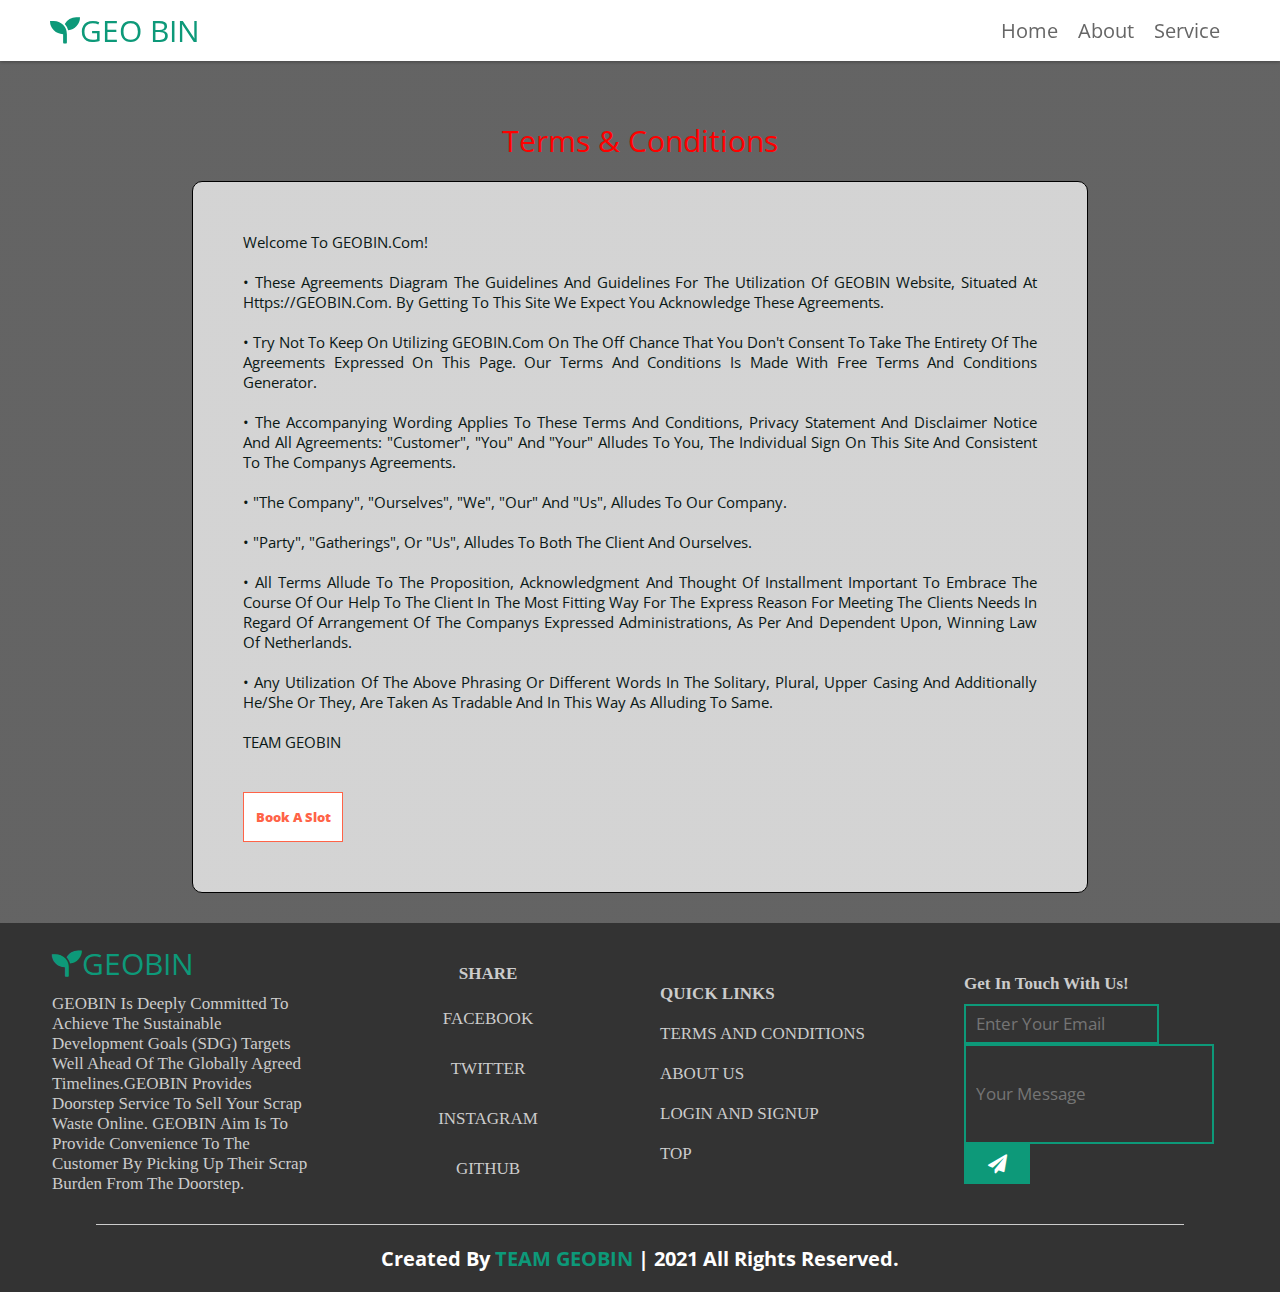
<file: auth/tems.html>
<!DOCTYPE html>
<html lang="en">
<head>
    <meta charset="UTF-8">
    <meta name="viewport" content="width=device-width, initial-scale=1.0">
    <title>GEOBIN</title>

    <!-- font awesome cdn link  -->
    <link rel="stylesheet" href="https://cdnjs.cloudflare.com/ajax/libs/font-awesome/5.15.2/css/all.min.css">

    <!-- custom css file link  -->
    <link rel="stylesheet" href="index.css">

</head>
<body>
    
<!-- header section starts  -->

<header>

<a href="#" class="logo"><i class="fas fa-seedling"></i>GEO BIN</a>

<nav class="navbar">
    <ul>
        <li><a href="#home">home</a></li>
        <li><a href="#about">about</a></li>
        <li><a href="#service">service</a></li>
    </ul>
</nav>

<div class="fas fa-bars"></div>

</header>

<!-- header section ends -->


<!-- home section starts  -->

<section class="home1" id="home1">
    <center>
    <section class="Terms">
        <div class="conta">
            <div class="h">Terms & Conditions</div>
            <p>
               
                Welcome to GEOBIN.com! 
                <br><br>
                •	These agreements diagram the guidelines and guidelines for the utilization of GEOBIN Website, situated at https://GEOBIN.com. By getting to this site we expect you acknowledge these agreements.<br><br>
                •	 Try not to keep on utilizing GEOBIN.com on the off chance that you don't consent to take the entirety of the agreements expressed on this page. Our Terms and Conditions is made with Free Terms And Conditions Generator. <br><br>
                •	The accompanying wording applies to these Terms and Conditions, Privacy Statement and Disclaimer Notice and all Agreements: "Customer", "You" and "Your" alludes to you, the individual sign on this site and consistent to the Companys agreements.<br><br>
                •	 "The Company", "Ourselves", "We", "Our" and "Us", alludes to our Company.<br><br>
                •	 "Party", "Gatherings", or "Us", alludes to both the Client and ourselves. <br><br>
                •	All terms allude to the proposition, acknowledgment and thought of installment important to embrace the course of our help to the Client in the most fitting way for the express reason for meeting the Clients needs in regard of arrangement of the Companys expressed administrations, as per and dependent upon, winning law of Netherlands.
                <br><br>•	 Any utilization of the above phrasing or different words in the solitary, plural, upper casing and additionally he/she or they, are taken as tradable and in this way as alluding to same. <br><br>
                
                TEAM GEOBIN
                <br><br><br>
               <button class="book"><a href="form/index.html"> Book A slot </a></button>
             </div>
            </p>
        </div>
    </section>

</center>

</section>

<!-- home section ends -->



<!-- footer section starts  -->

<section class="footer">

    <div class="box-container">
    
        <div class="box">
            <a href="#" class="logo"><i class="fas fa-seedling"></i>GEOBIN</a>
            <p style="font-family:Cambria; ">GEOBIN  is deeply committed to achieve the sustainable development
              
              goals (SDG) targets well ahead of the
               globally agreed timelines.GEOBIN provides doorstep service 
               to sell your scrap waste online. 
              GEOBIN aim is to provide convenience to the customer by picking up
               their scrap burden from the doorstep.</p>
        </div>
    
        <div class="box">
        
            <h3 class="share"><p style="font-family:Brush Script; ">SHARE</p></h3>
            <a href="https://www.facebook.com/"><p style="font-family:Garamond; ">FACEBOOK</p></a>
            <a href="https://www.twittwe.com/"><p style="font-family:Garamond; "> TWITTER </p></a>
            <a href="https://www.instagram.com/"><p style="font-family:Garamond; ">INSTAGRAM </p></a>
            <a href="https://www.github.com/"><p style="font-family:Garamond; ">GITHUB</p></a>
        </div>
        <div class="box">
          <h3 class="QUICK LINKS"><p style="font-family:Brush Script; ">  QUICK LINKS</p></h3>
          <a href="#"><p style="font-family:Garamond; ">  TERMS AND CONDITIONS</p></a>
          <a href="#"><p style="font-family:Garamond; ">  ABOUT US</p></a>
          <a href="#"><p style="font-family:Garamond; "> LOGIN AND SIGNUP</p></a>
          <a href="#"><p style="font-family:Garamond; ">  TOP</p></a>
      </div>
    
        <div class="box">
            <h3 class="letter"><p style="font-family:Brush Script; ">Get in touch with us!</p></h3>
            <form action="">
                <input type="email" placeholder="enter your email">
                
                <input type="email" placeholder="Your message"style="height:100px; width:250px;">
                <br>
                <button type="submit" class="fas fa-paper-plane"></button>
            </form>
        </div>
    
    </div>
    
    <h1 class="credit">created by <span>TEAM GEOBIN</span> | 2021 all rights reserved. </h1>
    <!--changes end-->
    </section>

<!-- footer section ends -->


<!-- custom js file link  -->
<script  src="index.js"></script>
<script>
    let menu = document.querySelector('.fa-bars');
let navbar = document.querySelector('.navbar');

menu.addEventListener('click',function(){
    menu.classList.toggle('fa-times');
    navbar.classList.toggle('nav-toggle');
});

window.addEventListener('scroll', () =>{
    menu.classList.remove('fa-times');
    navbar.classList.remove('nav-toggle');
});


</script>


</body>
</html>
</file>
<file: auth/index.css>
@import url('https://fonts.googleapis.com/css2?family=Open+Sans:wght@300;400;600&display=swap');

:root{
    --green:#0d9979;
}

*{
    font-family: 'Open Sans', sans-serif;
    margin:0; padding:0;
    box-sizing: border-box;
    text-transform: capitalize;
    text-decoration: none;
    transition: all .5s cubic-bezier(.37,1.14,.26,1.24);
}

*::selection{
    background:var(--green);
    color:#fff;
}

html{
    font-size: 62.5%;
    overflow-x: hidden;
}



.heading{
    text-align: center;
    font-size: 4rem;
    color:#555;
    padding:1rem;
    padding-top: 7rem;
}

.heading i{
    color:var(--green);
    font-size: 2rem;
}


header{
    display: flex;
    align-items: center;
    justify-content: space-between;
    background:#fff;
    box-shadow: 0 .1rem .3rem rgba(0,0,0,.3);
    position: fixed;
    top:0; left:0;
    z-index: 1000;
    padding: 1rem 5rem;
    width: 100%;
}

header .logo{
    color:var(--green);
    font-size: 3rem;
}

header .navbar ul{
    display: flex;
    align-items: center;
    justify-content: space-between;
    list-style: none;
}

header .navbar ul li{
    margin:0 1rem;
}

header .navbar ul li a{
    font-size: 2rem;
    color:#666;
}

header .navbar ul li a:hover{
    color:var(--green);
}

header .fa-bars{
    font-size: 3rem;
    color:#666;
    cursor: pointer;
    display: none;
}

.home{
    min-height: 100vh;
    align-items: center;
    justify-content: center;
    background:linear-gradient(rgba(43, 43, 43, 0.74),rgba(41, 41, 41, 0.74)) ,url(https://cdn.wallpapersafari.com/92/10/y13lvB.jpg) no-repeat;
    background-size: cover;
    background-position: center;
    padding-top: 100px;
}
.home1{
    min-height: 100vh;
    align-items: center;
    justify-content: center;
    background: linear-gradient(rgba(61, 61, 61, 0.801),rgba(61, 61, 61, 0.801)) ,url(https://c0.wallpaperflare.com/preview/107/394/468/agree-ankreuzen-arrangement-business-degree.jpg) no-repeat;
    background-size: cover;
    background-position: center;
    padding-top: 100px;
    padding-bottom: 30px;
}
/* form */
#email , #password{
    text-transform: lowercase;
}
.wrapper{
    overflow: hidden;
    max-width: 390px;
    background: #fff;
    padding: 30px;
    border-radius: 5px;
    box-shadow: 0px 15px 20px rgba(0,0,0,0.1);
    
  }
  .wrapper .title-text{
    display: flex;
    width: 200%;
  }
  .wrapper .title{
    width: 50%;
    font-size: 35px;
    font-weight: 600;
    text-align: center;
    transition: all 0.6s cubic-bezier(0.68,-0.55,0.265,1.55);
  }
  .wrapper .slide-controls{
    position: relative;
    display: flex;
    height: 50px;
    width: 100%;
    overflow: hidden;
    margin: 30px 0 10px 0;
    justify-content: space-between;
    border: 1px solid lightgrey;
    border-radius: 5px;
  }
  .slide-controls .slide{
    height: 100%;
    width: 100%;
    color: #fff;
    font-size: 18px;
    font-weight: 500;
    text-align: center;
    line-height: 48px;
    cursor: pointer;
    z-index: 1;
    transition: all 0.6s ease;
  }
  .slide-controls label.signup{
    color: #000;
  }
  .slide-controls .slider-tab{
    position: absolute;
    height: 100%;
    width: 50%;
    left: 0;
    z-index: 0;
    border-radius: 5px;
    background: -webkit-linear-gradient(left, #52b97d, #3de2ee);
    transition: all 0.6s cubic-bezier(0.68,-0.55,0.265,1.55);
  }
  .lo{
      background-color: transparent;
      border: none;
      color: white;
  }
  .lo a{
      color: transparent;
  }
  input[type="radio"]{
    display: none;
  }
  #signup:checked ~ .slider-tab{
    left: 50%;
  }
  #signup:checked ~ label.signup{
    color: #fff;
    cursor: default;
    user-select: none;
  }
  #signup:checked ~ label.login{
    color: #000;
  }
  #login:checked ~ label.signup{
    color: #000;
  }
  #login:checked ~ label.login{
    cursor: default;
    user-select: none;
  }
  .wrapper .form-container{
    width: 100%;
    overflow: hidden;
  }
  .form-container .form-inner{
    display: flex;
    width: 200%;
  }
  .form-container .form-inner form{
    width: 50%;
    transition: all 0.6s cubic-bezier(0.68,-0.55,0.265,1.55);
  }
  .form-inner form .field{
    height: 50px;
    width: 100%;
    margin-top: 20px;
  }
  .form-inner form .field input{
    height: 100%;
    width: 100%;
    outline: none;
    padding-left: 15px;
    border-radius: 5px;
    border: 1px solid lightgrey;
    border-bottom-width: 2px;
    font-size: 17px;
    transition: all 0.3s ease;
  }
  .form-inner form .field input:focus{
    border-color: #3de2ee;
    /* box-shadow: inset 0 0 3px #fb6aae; */
  }
  .form-inner form .field input::placeholder{
    color: #999;
    transition: all 0.3s ease;
  }
  form .field input:focus::placeholder{
    color: #b3b3b3;
  }
  .form-inner form .pass-link{
    margin-top: 5px;
  }
  .form-inner form .signup-link{
    text-align: center;
    margin-top: 30px;
  }
  .form-inner form .pass-link a,
  .form-inner form .signup-link a{
    color: #52b97d;
    text-decoration: none;
  }
  .form-inner form .pass-link a:hover,
  .form-inner form .signup-link a:hover{
    text-decoration: underline;
  }
  form .btn{
    height: 50px;
    width: 100%;
    border-radius: 5px;
    position: relative;
    overflow: hidden;
  }
  form .btn .btn-layer{
    height: 100%;
    width: 300%;
    position: absolute;
    left: -100%;
    background: -webkit-linear-gradient(right, #3de2ee, #52b97d, #3de2ee, #52b97d);
    border-radius: 5px;
    transition: all 0.4s ease;;
  }
  form .btn:hover .btn-layer{
    left: 0;
  }
  form .btn input[type="submit"]{
    height: 100%;
    width: 100%;
    z-index: 1;
    position: relative;
    background: none;
    border: none;
    color: #fff;
    padding-left: 0;
    border-radius: 5px;
    font-size: 20px;
    font-weight: 500;
    cursor: pointer;
  }
/* --------------- */
.terms
{
    font-family: "Maiandra GD";
    
}
.conta .h{
    padding: 20px;
    color: red;
    font-size: 30px;
}
.conta p{
    padding: 50px;
    color: rgb(10, 24, 21);
    font-size: 15px;
    text-align: justify;
    border: 1px black solid;
    width: 70%;
    border-radius: 10px;
    background-color: rgba(245, 245, 245, 0.774);
}
.book a{
    text-decoration: none;
    color: tomato;
}
.book
{
    text-align: center;
    padding: 10px;
    width: 100px;
    height: 50px;
    color: tomato;
    background-color: white;
    border: 1px tomato solid;
    font-weight: 800;
}
.book:hover{
    background-color: tomato;
    color: white;
}
.book a:hover{
    background-color: tomato;
    color: white;
}
/* = */

.footer{
    background:#333;
}

.footer .box-container{
    display: flex;
    align-items: center;
    justify-content: center;
    flex-wrap: wrap;
    width: 95%;
    margin:0 auto;
}

.footer .box-container .box{
    margin:2rem;
    flex:1 1 25rem;
}

.footer .box-container .box .logo{
    font-size: 3rem;
    color:var(--green);
}

.footer .box-container .box p{
    font-size: 1.7rem;
    color:#ccc;
    padding:1rem 0;
}

.footer .box-container .box .share{
    text-align: center;
    font-size: 3rem;
    color:#fff;
}

.footer .box-container .box:nth-child(2) a{
    text-align: center;
    font-size: 1.7rem;
    color:#eee;
    display: block;
    padding:.5rem 0;
}

.footer .box-container .box:nth-child(2) a:hover{
    text-decoration: underline;
}

.footer .box-container .box .letter{
    font-size: 3rem;
    color:#fff;
}

.footer .box-container .box form input[type="email"]{
    padding:0 1rem;
    outline:none;
    border:.2rem solid var(--green);
    background:none;
    font-size: 1.7rem;
    color:#fff;
    height:4rem;
    width:74%;
}

.footer .box-container .box form button{
    outline:none;
    border:none;
    background:var(--green);
    font-size: 1.9rem;
    color:#fff;
    height:4rem;
    width:25%;
    cursor: pointer;
}

.footer .box-container .box form button:hover{
    color:var(--green);
    background:none;
    border:.1rem solid var(--green);
}

.footer .credit{
    text-align: center;
    color:#fff;
    font-size: 2rem;
    width:85%;
    margin:0 auto;
    padding:2rem 1rem;
    border-top: .1rem solid #ccc;
}

.footer .credit span{
    color:var(--green);
}







/* media queries  */

@media (max-width:768px){

    html{
        font-size: 55%;
    }

    header .fa-bars{
        display: block;
    }

    header .navbar{
        position: fixed;
        top:-100rem; left:0;
        width: 100%;
        border-top: .1rem solid #ccc;
        opacity: 0;
    }

    header .navbar ul{
        flex-flow: column;
        padding:2rem 0;
        background-color: #fff;
    }

    header .navbar ul li{
        width: 100%;
        text-align: center;
        margin:1rem 0;
    }

    header .navbar ul li a{
        font-size: 3rem;
        display: block;
    }

    .fa-times{
        transform: rotate(180deg);
    }

    header .nav-toggle{
        top:6rem; 
        opacity: 1;
    }

    .home .content h1{
        font-size: 5rem;
    }

    .home .content p{
        width: auto;
    }

}
</file>
